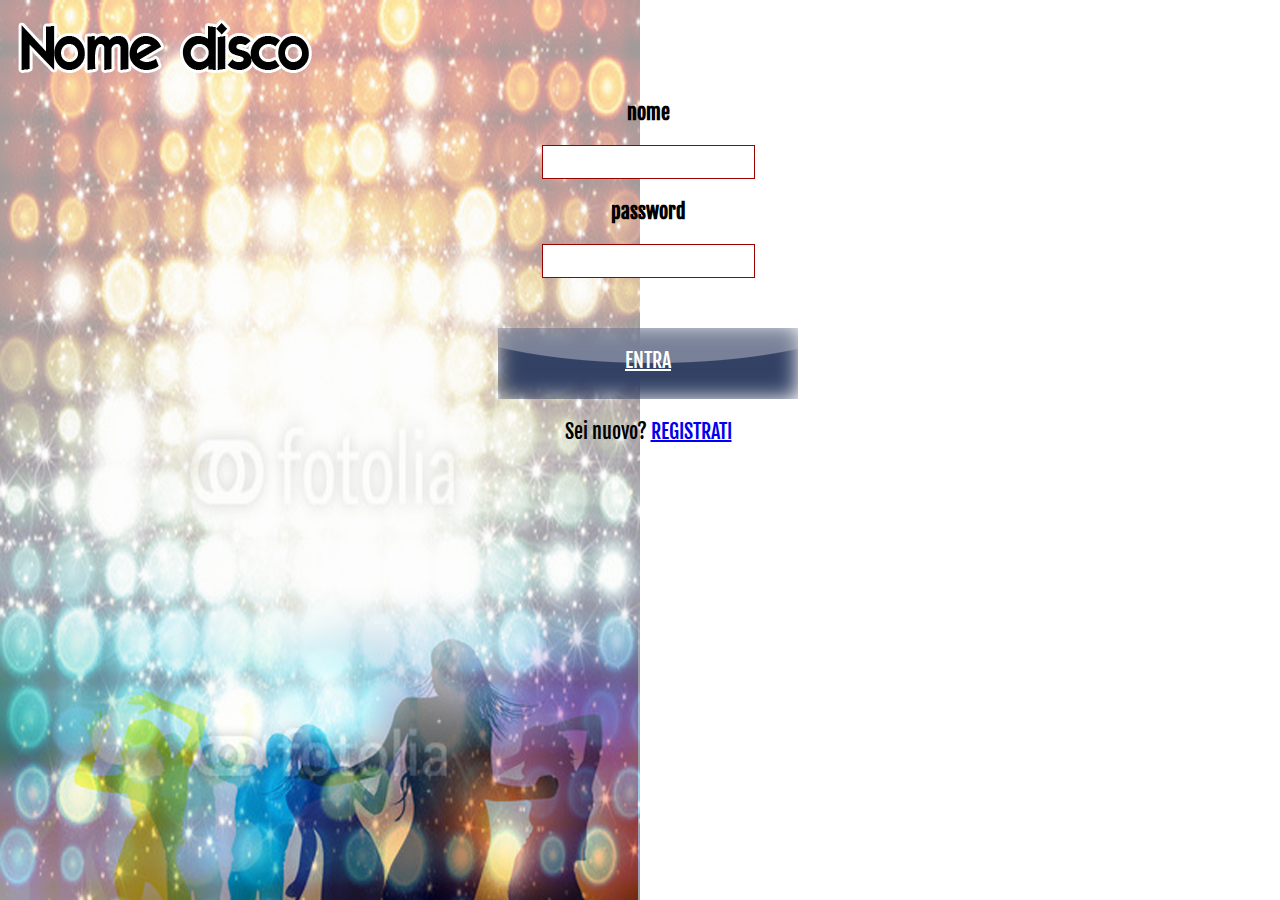
<file: index.html>
<!DOCTYPE html>
<html manifest="disco.manifest">
<head>

    <meta name="viewport" content="width=device-width;
    initial-scale=1.0; maximum-scale=1.0; user-scalable=0;"/>
    <meta name="apple-mobile-web-app-capable" content="yes" />
    <meta name="apple-mobile-web-app-status-bar-style"
    content="black-translucent" />

    <meta name="apple-mobile-web-app-status-bar-style" content="black" />
    <link rel="apple-touch-icon" href="2d2.png"/>

    <link rel="apple-touch-startup-image" href="spalsh.png" />
    <link rel="stylesheet" href="global.css" type="text/css" media="screen, mobile" title="main" charset="utf-8">
<link href='http://fonts.googleapis.com/css?family=Fjalla+One' rel='stylesheet' type='text/css'>
    <title>from Disco to Disco</title>
</head>
<body>
	<div style=" margin:auto;margin-top:100px; text-align:center; width:300px;">
    	<h3>nome</h3>
        <input name="nome" type="text" style="height:30px;border:#900 1px solid;">
        <h3>password</h3>
         <input name="nome" type="password" style="height:30px;border:#900 1px solid;">
      <div class="button"><a href="enter.html">ENTRA</a></div>
      Sei nuovo? <a href="register.html">REGISTRATI</a>
	</div>
</body>

</body>
</html>
</file>
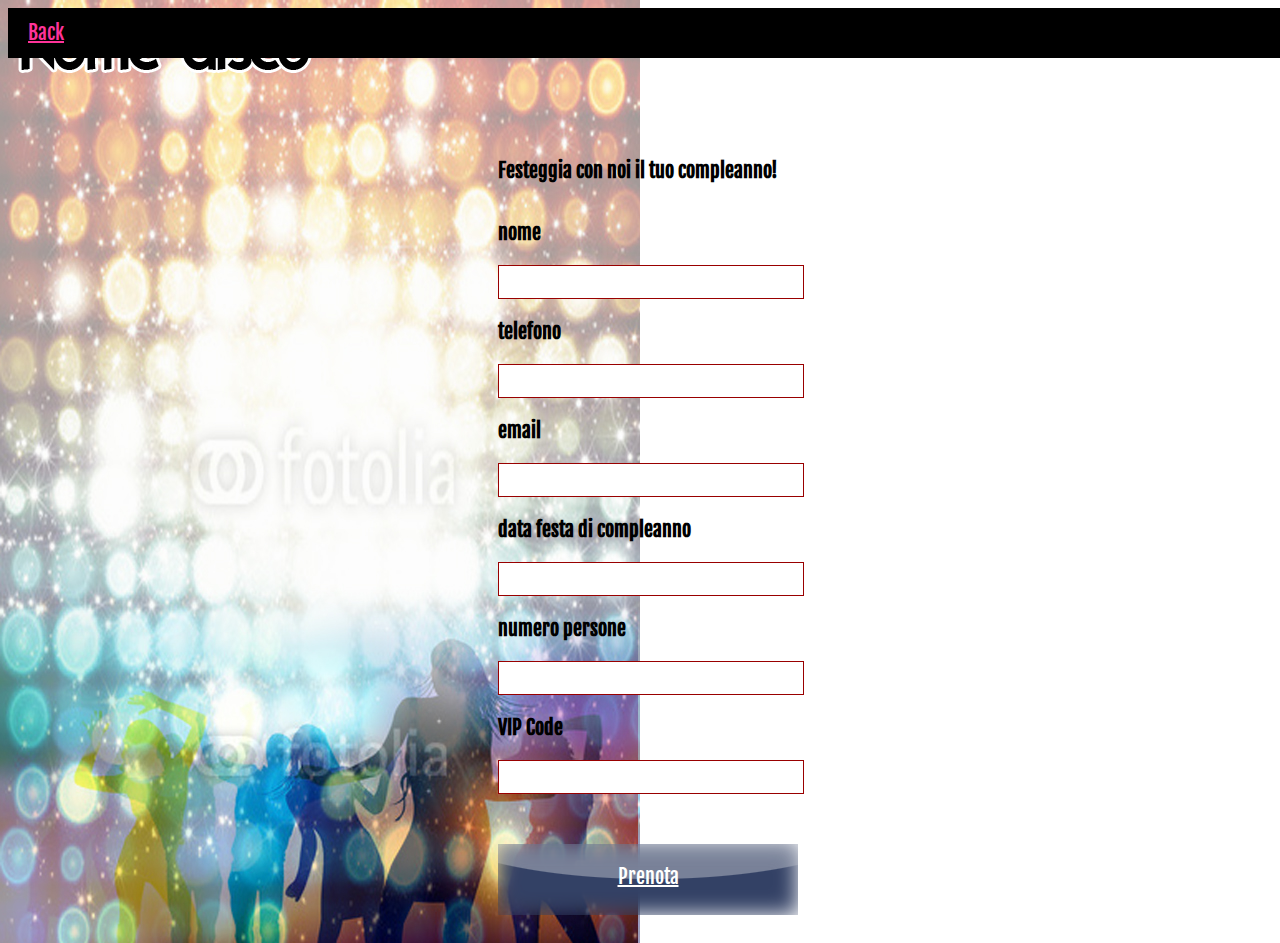
<file: birthday.html>
<!DOCTYPE html>
<html manifest="disco.manifest">
<head>

    <meta name="viewport" content="width=device-width;
    initial-scale=1.0; maximum-scale=1.0; user-scalable=0;"/>
    <meta name="apple-mobile-web-app-capable" content="yes" />
    <meta name="apple-mobile-web-app-status-bar-style"
    content="black-translucent" />

    <meta name="apple-mobile-web-app-status-bar-style" content="black" />
    <link rel="apple-touch-icon" href="2d2.png"/>

    <link rel="apple-touch-startup-image" href="spalsh.png" />
    <link rel="stylesheet" href="global.css" type="text/css" media="screen, mobile" title="main" charset="utf-8">
<link href='http://fonts.googleapis.com/css?family=Fjalla+One' rel='stylesheet' type='text/css'>
    <title>from Disco to Disco</title>
</head>
<body>
<div class="black-bar"> <a href="enter.html">Back</a></div>
	<div style=" margin:auto;margin-top:100px; text-align:left; width:300px;">
    <h2>Festeggia con noi il tuo compleanno!</h2>
    	<h3 style=" float:left;width:50px; padding-right:10px;">nome</h3>
        <input name="nome" type="text" style="height:30px;border:#900 1px solid;width:100%"><br/>
       <h3 style=" float:left;width:50px; padding-right:10px;">telefono</h3>
        <input name="nome" type="text" style="height:30px;border:#900 1px solid;width:100%"><br/>
        <h3 style=" float:left;width:50px; padding-right:10px;">email</h3>
        <input name="nome" type="text" style="height:30px;border:#900 1px solid;width:100%"><br/>
         <h3 style=" float:left;width:100%; padding-right:10px;">data festa di compleanno</h3>
        <input name="nome" type="text" style="height:30px;border:#900 1px solid;width:100%"><br/>
        <h3 style=" float:left;width:100%; padding-right:10px;">numero persone</h3>
        <input name="nome" type="text" style="height:30px;border:#900 1px solid;width:100%"><br/>
         <h3 style=" float:left;width:100%; padding-right:10px;">VIP Code</h3>
        <input name="nome" type="text" style="height:30px;border:#900 1px solid;width:100%"><br/>
      <div class="button" style="text-align:center;"><a href="enter.html">Prenota</a></div>
	</div>
</body>

</body>
</html>
</file>
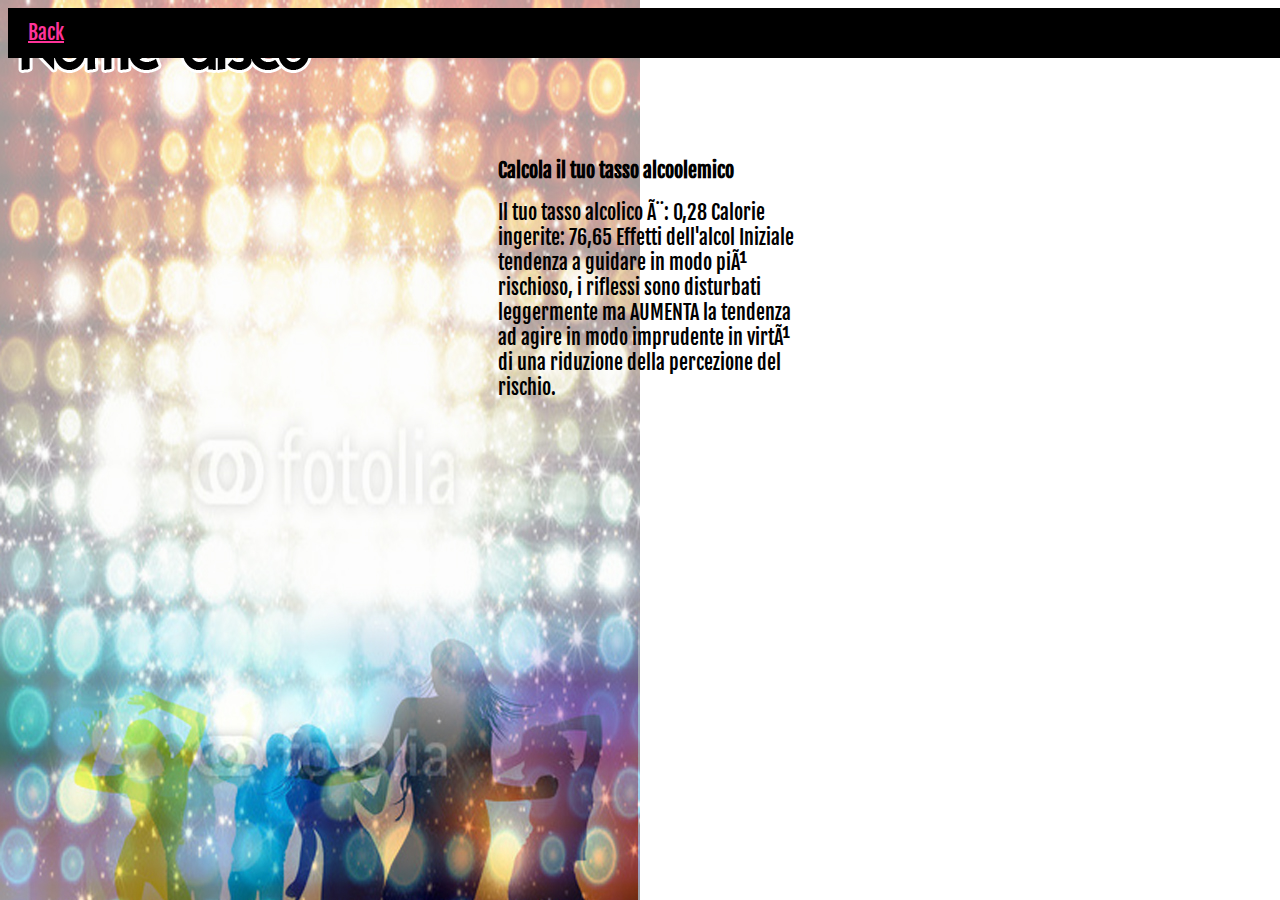
<file: calculate.html>
<!DOCTYPE html>
<html manifest="disco.manifest">
<head>

    <meta name="viewport" content="width=device-width;
    initial-scale=1.0; maximum-scale=1.0; user-scalable=0;"/>
    <meta name="apple-mobile-web-app-capable" content="yes" />
    <meta name="apple-mobile-web-app-status-bar-style"
    content="black-translucent" />

    <meta name="apple-mobile-web-app-status-bar-style" content="black" />
    <link rel="apple-touch-icon" href="2d2.png"/>

    <link rel="apple-touch-startup-image" href="spalsh.png" />
    <link rel="stylesheet" href="global.css" type="text/css" media="screen, mobile" title="main" charset="utf-8">
<link href='http://fonts.googleapis.com/css?family=Fjalla+One' rel='stylesheet' type='text/css'>
    <title>from Disco to Disco</title>
</head>
<body>
<div class="black-bar"> <a href="enter.html">Back</a></div>
	<div style=" margin:auto;margin-top:100px; text-align:left; width:300px;">
    <h2>Calcola il tuo tasso alcoolemico</h2>
    	Il tuo tasso alcolico è:	
0,28
Calorie ingerite:	
76,65
Effetti dell'alcol


Iniziale tendenza a guidare in modo più rischioso, i riflessi sono disturbati leggermente ma AUMENTA la tendenza ad agire in modo imprudente in virtù di una riduzione della percezione del rischio.
</div>
	</div>
</body>

</body>
</html>
</file>
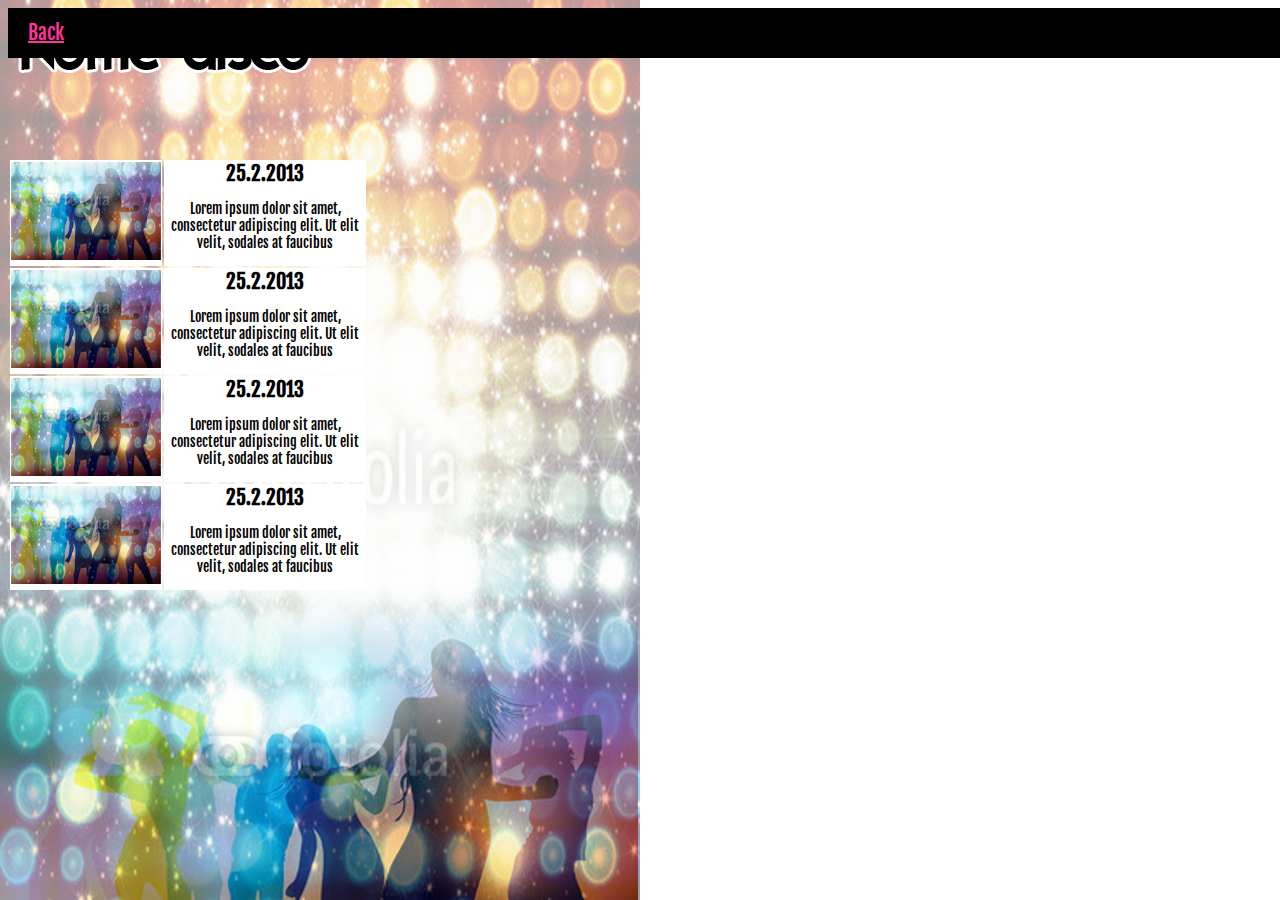
<file: djset.html>
<!DOCTYPE html>
<html manifest="disco.manifest">
<head>
<meta name="viewport" content="width=device-width;
    initial-scale=1.0; maximum-scale=1.0; user-scalable=0;"/>
<meta name="apple-mobile-web-app-capable" content="yes" />
<meta name="apple-mobile-web-app-status-bar-style"
    content="black-translucent" />
<meta name="apple-mobile-web-app-status-bar-style" content="black" />
<link rel="apple-touch-icon" href="2d2.png"/>
<link rel="apple-touch-startup-image" href="spalsh.png" />
<link rel="stylesheet" href="global.css" type="text/css" media="screen, mobile" title="main" charset="utf-8">
<link href='http://fonts.googleapis.com/css?family=Fjalla+One' rel='stylesheet' type='text/css'>
<title>from Disco to Disco</title>
</head>
<body>
<div class="black-bar"> <a href="enter.html">Back</a></div>
<div style=" margin:auto;margin-top:100px; text-align:center; width:100%;">
<table>
      <tr>
        <td><a href="news.html"><img src="news1.jpg" alt="evento 1"></a></td>
        <td style="width:200px"><strong>25.2.2013</strong><br/><p>Lorem ipsum dolor sit amet, consectetur adipiscing elit. Ut elit velit, sodales at faucibus</p>
       </td>
      </tr>
        <tr>
        <td><a href="news.html"><img src="news1.jpg" alt="evento 1"></a></td>
        <td style="width:200px"><strong>25.2.2013</strong><br/><p>Lorem ipsum dolor sit amet, consectetur adipiscing elit. Ut elit velit, sodales at faucibus</p>
       </td>
      </tr>
        <tr>
        <td><a href="news.html"><img src="news1.jpg" alt="evento 1"></a></td>
        <td style="width:200px"><strong>25.2.2013</strong><br/><p>Lorem ipsum dolor sit amet, consectetur adipiscing elit. Ut elit velit, sodales at faucibus</p>
       </td>
      </tr>
        <tr>
        <td><a href="news.html"><img src="news1.jpg" alt="evento 1"></a></td>
        <td style="width:200px"><strong>25.2.2013</strong><br/><p>Lorem ipsum dolor sit amet, consectetur adipiscing elit. Ut elit velit, sodales at faucibus</p>
       </td>
      </tr>
    </table>
</div>
</body>

</body>
</html>
</file>
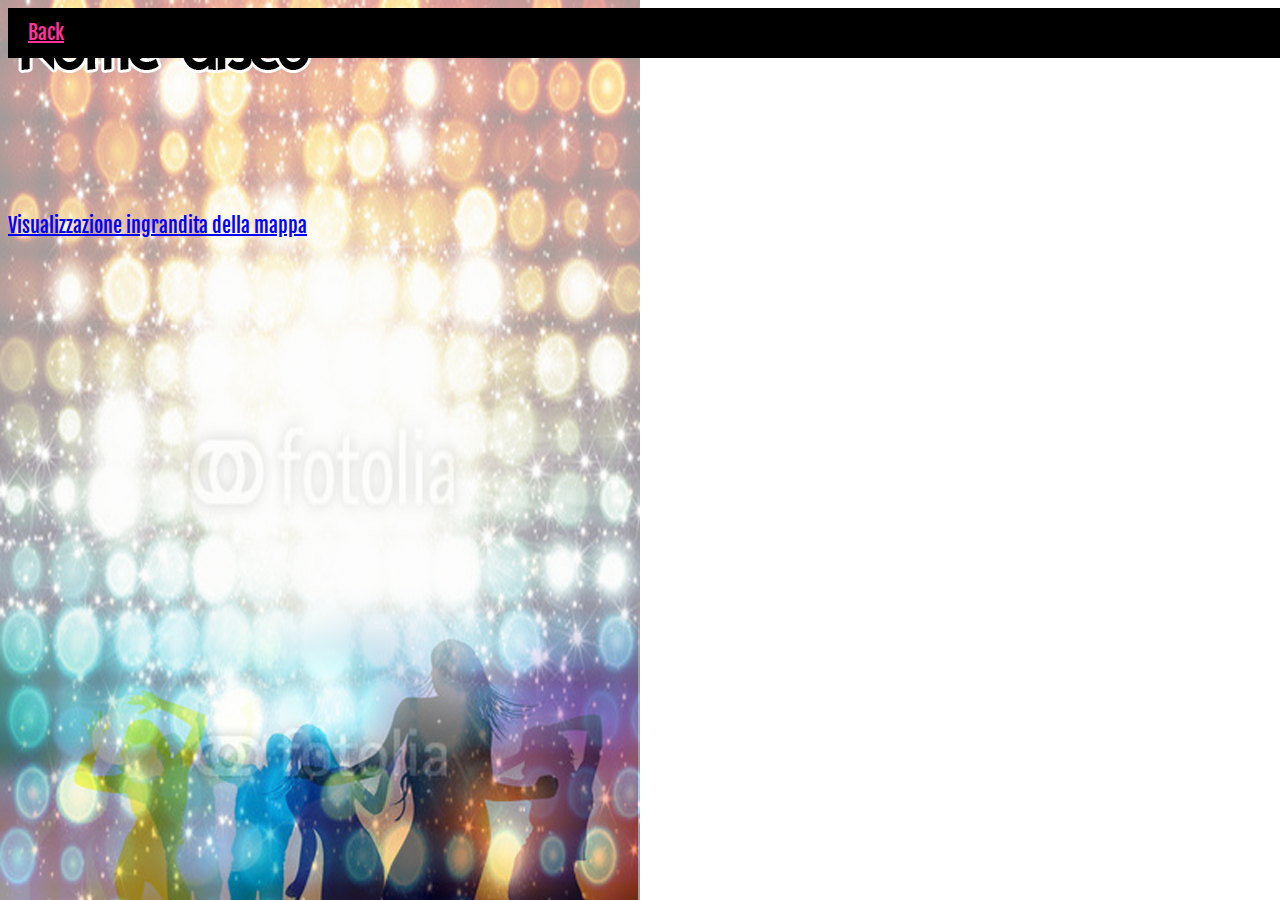
<file: dove_siamo.html>
<!DOCTYPE html>
<html manifest="disco.manifest">
<head>
<meta name="viewport" content="width=device-width;
    initial-scale=1.0; maximum-scale=1.0; user-scalable=0;"/>
<meta name="apple-mobile-web-app-capable" content="yes" />
<meta name="apple-mobile-web-app-status-bar-style"
    content="black-translucent" />
<meta name="apple-mobile-web-app-status-bar-style" content="black" />
<link rel="apple-touch-icon" href="2d2.png"/>
<link rel="apple-touch-startup-image" href="spalsh.png" />
<link rel="stylesheet" href="global.css" type="text/css" media="screen, mobile" title="main" charset="utf-8">
<link href='http://fonts.googleapis.com/css?family=Fjalla+One' rel='stylesheet' type='text/css'>
<title>from Disco to Disco</title>
</head>
<body>
<div class="black-bar"> <a href="enter.html">Back</a></div>
 <iframe width="100%" height="100%" style="position:relative; top:0;bottom:0;" frameborder="0" scrolling="no" marginheight="0" marginwidth="0" src="https://maps.google.it/maps?f=q&amp;source=s_q&amp;hl=it&amp;geocode=&amp;q=via+spallanzani+2,+monza&amp;aq=&amp;sll=45.600341,8.927952&amp;sspn=0.012341,0.033023&amp;t=h&amp;ie=UTF8&amp;hq=&amp;hnear=Via+Lazzaro+Spallanzani,+2,+Monza,+Monza+e+della+Brianza,+Lombardia&amp;z=14&amp;ll=45.569006,9.263375&amp;output=embed"></iframe><br /><small><a href="https://maps.google.it/maps?f=q&amp;source=embed&amp;hl=it&amp;geocode=&amp;q=via+spallanzani+2,+monza&amp;aq=&amp;sll=45.600341,8.927952&amp;sspn=0.012341,0.033023&amp;t=h&amp;ie=UTF8&amp;hq=&amp;hnear=Via+Lazzaro+Spallanzani,+2,+Monza,+Monza+e+della+Brianza,+Lombardia&amp;z=14&amp;ll=45.569006,9.263375" style="color:#0000FF;text-align:left">Visualizzazione ingrandita della mappa</a></small>

</body>

</body>
</html>
</file>
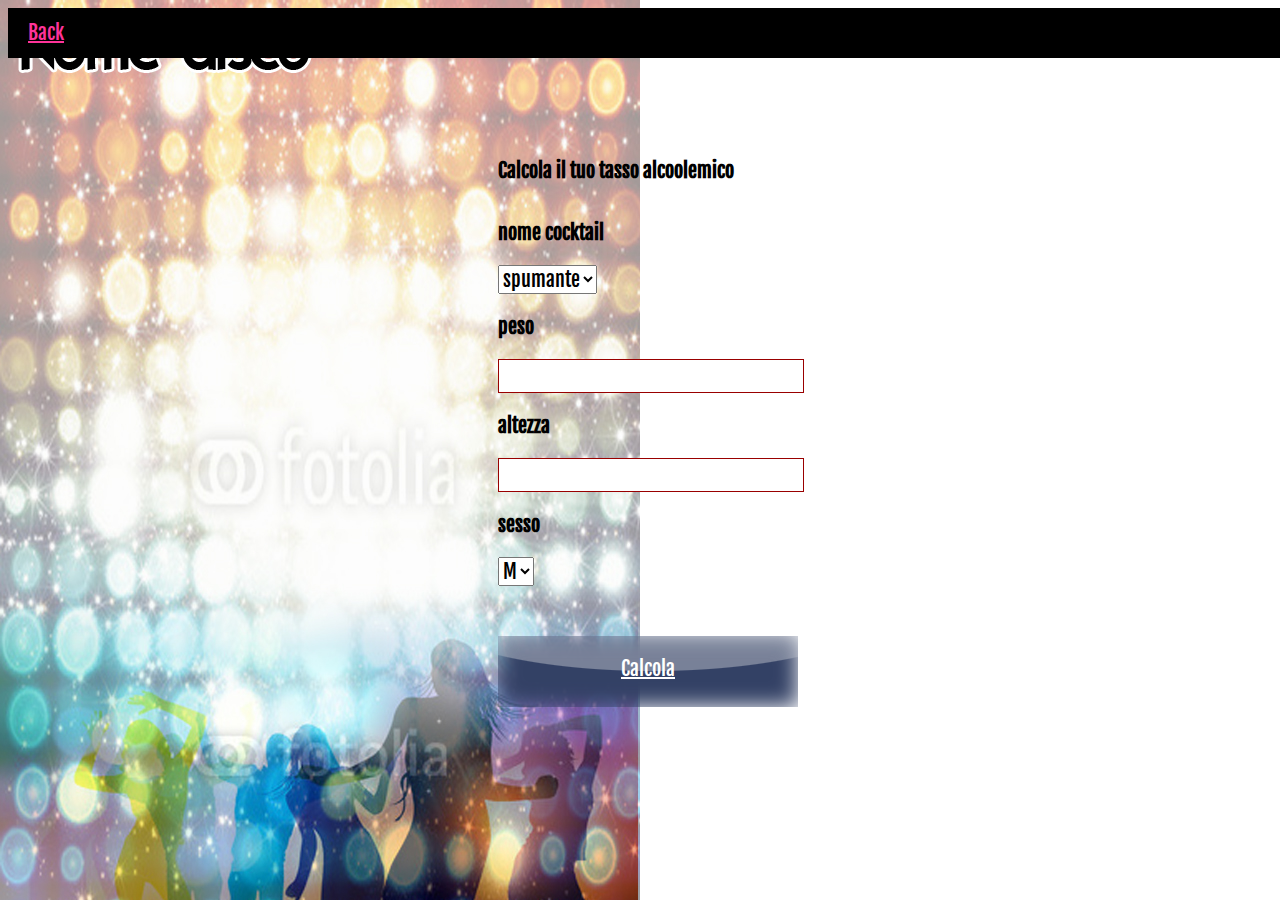
<file: drink.html>
<!DOCTYPE html>
<html manifest="disco.manifest">
<head>

    <meta name="viewport" content="width=device-width;
    initial-scale=1.0; maximum-scale=1.0; user-scalable=0;"/>
    <meta name="apple-mobile-web-app-capable" content="yes" />
    <meta name="apple-mobile-web-app-status-bar-style"
    content="black-translucent" />

    <meta name="apple-mobile-web-app-status-bar-style" content="black" />
    <link rel="apple-touch-icon" href="2d2.png"/>

    <link rel="apple-touch-startup-image" href="spalsh.png" />
    <link rel="stylesheet" href="global.css" type="text/css" media="screen, mobile" title="main" charset="utf-8">
<link href='http://fonts.googleapis.com/css?family=Fjalla+One' rel='stylesheet' type='text/css'>
    <title>from Disco to Disco</title>
</head>
<body>
<div class="black-bar"> <a href="enter.html">Back</a></div>
	<div style=" margin:auto;margin-top:100px; text-align:left; width:300px;">
    <h2>Calcola il tuo tasso alcoolemico</h2>
    	<h3 style=" float:left;width:100%; padding-right:10px;">nome cocktail</h3>
       <select name="cock">
       <option value="spumante">spumante</option>
       <option value="spumante">spumante</option>
       <option value="spumante">spumante</option>
       <option value="spumante">spumante</option>
       <option value="spumante">spumante</option>
       <option value="spumante">spumante</option>
       <option value="spumante">spumante</option>
       </select><br/>
       <h3 style=" float:left;width:50px; padding-right:10px;">peso</h3>
        <input name="nome" type="text" style="height:30px;border:#900 1px solid;width:100%"><br/>
        <h3 style=" float:left;width:50px; padding-right:10px;">altezza</h3>
        <input name="nome" type="text" style="height:30px;border:#900 1px solid;width:100%"><br/>
         <h3 style=" float:left;width:100%; padding-right:10px;">sesso</h3>
        <select name="cock">
       <option value="spumante">M</option>
       <option value="spumante">F</option></select><br/>
       
      <div class="button" style="text-align:center;"><a href="calculate.html">Calcola</a></div>
	</div>
</body>

</body>
</html>
</file>
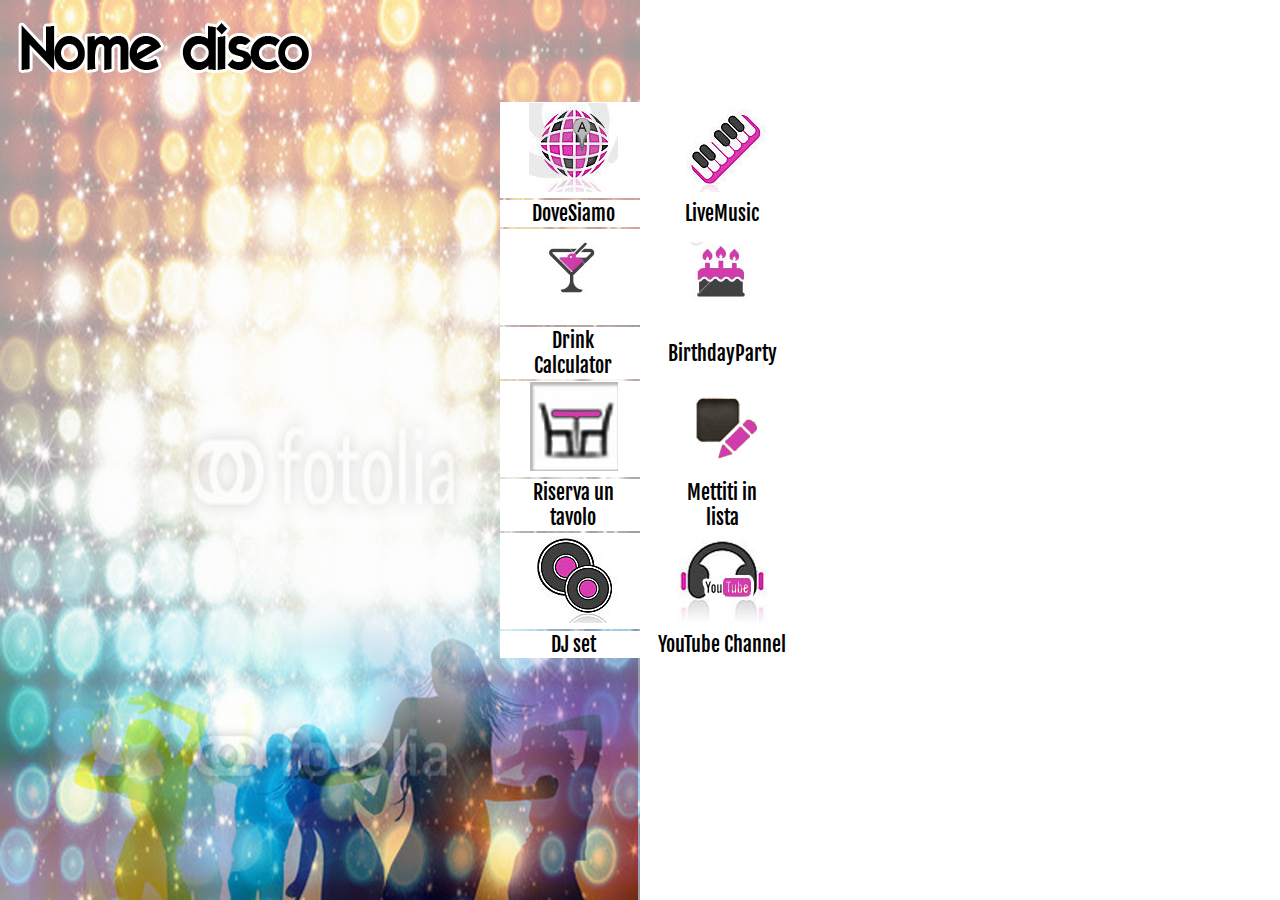
<file: enter.html>
<!DOCTYPE html>
<html manifest="disco.manifest">
<head>
<meta name="viewport" content="width=device-width;
    initial-scale=1.0; maximum-scale=1.0; user-scalable=0;"/>
<meta name="apple-mobile-web-app-capable" content="yes" />
<meta name="apple-mobile-web-app-status-bar-style"
    content="black-translucent" />
<meta name="apple-mobile-web-app-status-bar-style" content="black" />
<link rel="apple-touch-icon" href="2d2.png"/>
<link rel="apple-touch-startup-image" href="spalsh.png" />
<link rel="stylesheet" href="global.css" type="text/css" media="screen, mobile" title="main" charset="utf-8">
<link href='http://fonts.googleapis.com/css?family=Fjalla+One' rel='stylesheet' type='text/css'>
<title>from Disco to Disco</title>
</head>
<body>
<div style=" margin:auto;margin-top:100px; text-align:center; width:300px;">
<table class="long_tab">
<tr>
  <td><a href="dove_siamo.html"><img src="dove_siamo.jpg" alt="dove siamo"></a></td>
  <td><a href="live.html"><img src="live.jpg" alt="live music"></a></td>
</tr>
<tr>
  <td>DoveSiamo</td>
  <td>LiveMusic </td>
</tr>
<tr>
  <td><a href="drink.html"><img src="consumazione.jpg" alt="drink calculator"></a></td>
  <td><a href="birthday.html"><img src="birthday.jpg" alt="Birthday party"></a></td>
</tr>
<tr>
  <td>Drink<br/>Calculator</td>
  <td>BirthdayParty</td>
</tr>
<tr>
  <td><a href="reservation_table.html"><img src="table.jpg" alt="reserve a table"></a></td>
  <td><a href="reservation.html"><img src="reservation.jpg" alt="Reservation"></a></td>
</tr>
<tr>
  <td>Riserva un<br/>tavolo</td>
  <td>Mettiti in <br/>lista</td>
</tr>
<tr>
  <td><a href="djset.html"><img src="djset.jpg" alt="djset"></a></td>
  <td><a href="youtube.html"><img src="youtube.jpg" alt="Youtube channel"></a></td>
</tr>
<tr>
  <td>DJ set</td>
  <td>YouTube Channel</td>
</tr>
</table>  
</div>
</body>

</body>
</html>
</file>
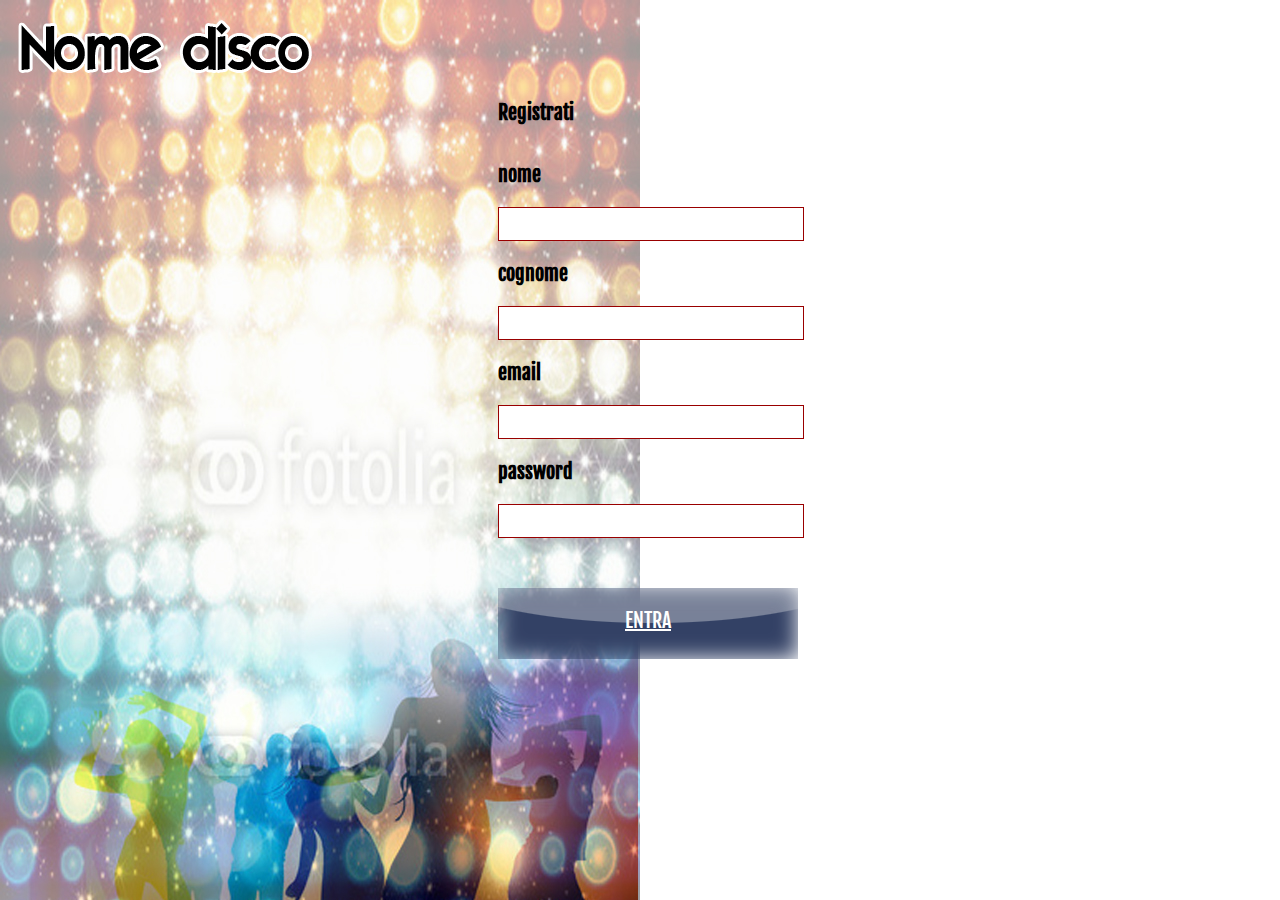
<file: register.html>
<!DOCTYPE html>
<html manifest="disco.manifest">
<head>

    <meta name="viewport" content="width=device-width;
    initial-scale=1.0; maximum-scale=1.0; user-scalable=0;"/>
    <meta name="apple-mobile-web-app-capable" content="yes" />
    <meta name="apple-mobile-web-app-status-bar-style"
    content="black-translucent" />

    <meta name="apple-mobile-web-app-status-bar-style" content="black" />
    <link rel="apple-touch-icon" href="2d2.png"/>

    <link rel="apple-touch-startup-image" href="spalsh.png" />
    <link rel="stylesheet" href="global.css" type="text/css" media="screen, mobile" title="main" charset="utf-8">
<link href='http://fonts.googleapis.com/css?family=Fjalla+One' rel='stylesheet' type='text/css'>
    <title>from Disco to Disco</title>
</head>
<body>
	<div style=" margin:auto;margin-top:100px; text-align:left; width:300px;">
    <h2>Registrati</h2>
    	<h3 style=" float:left;width:50px; padding-right:10px;">nome</h3>
        <input name="nome" type="text" style="height:30px;border:#900 1px solid;width:100%"><br/>
       <h3 style=" float:left;width:50px; padding-right:10px;">cognome</h3>
        <input name="nome" type="text" style="height:30px;border:#900 1px solid;width:100%"><br/>
        <h3 style=" float:left;width:50px; padding-right:10px;">email</h3>
        <input name="nome" type="text" style="height:30px;border:#900 1px solid;width:100%"><br/>
        <h3 style=" float:left;width:50px; padding-right:10px;">password</h3>
        <input name="nome" type="text" style="height:30px;border:#900 1px solid;width:100%"><br/>
      <div class="button" style="text-align:center;"><a href="enter.html">ENTRA</a></div>
	</div>
</body>

</body>
</html>
</file>
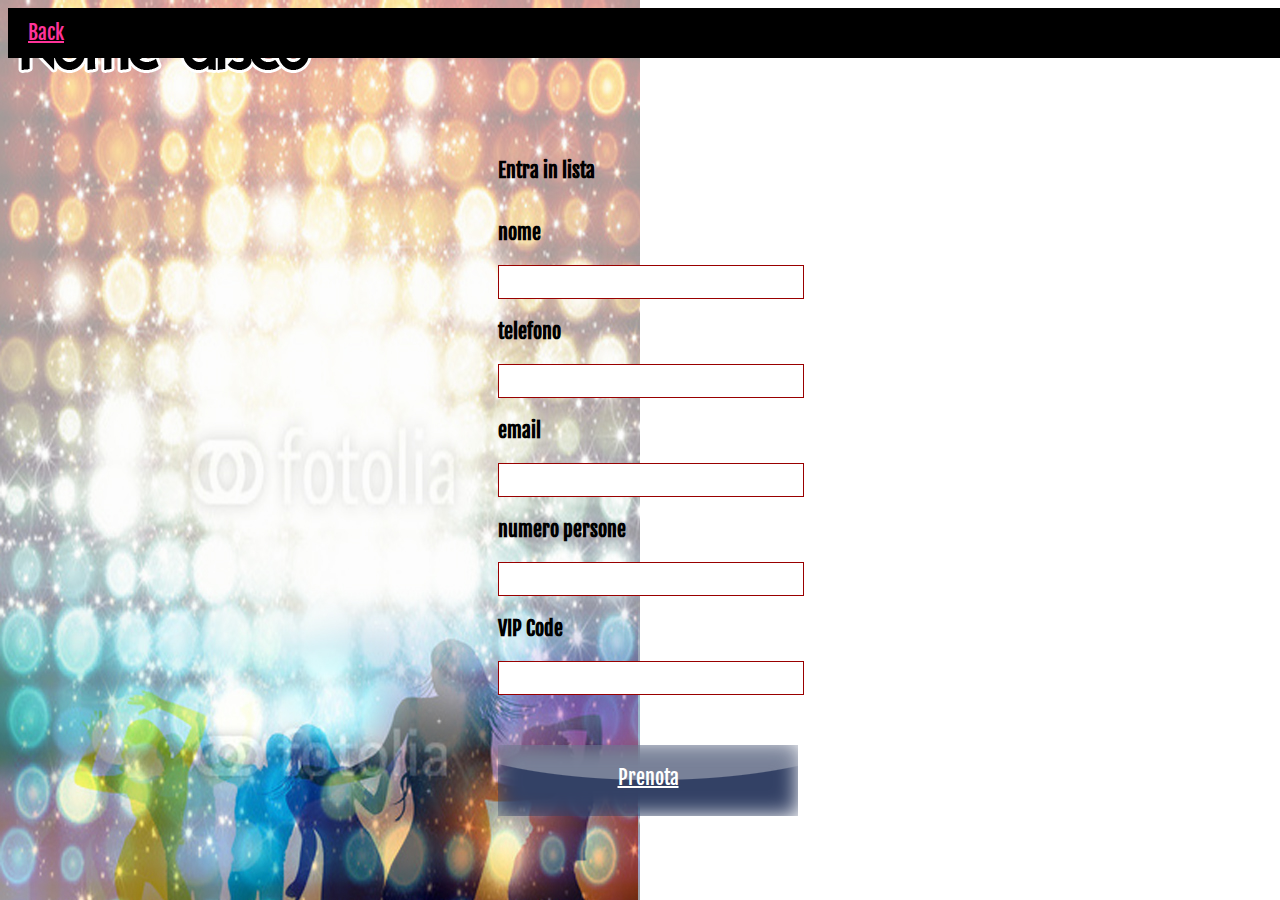
<file: reservation.html>
<!DOCTYPE html>
<html manifest="disco.manifest">
<head>

    <meta name="viewport" content="width=device-width;
    initial-scale=1.0; maximum-scale=1.0; user-scalable=0;"/>
    <meta name="apple-mobile-web-app-capable" content="yes" />
    <meta name="apple-mobile-web-app-status-bar-style"
    content="black-translucent" />

    <meta name="apple-mobile-web-app-status-bar-style" content="black" />
    <link rel="apple-touch-icon" href="2d2.png"/>

    <link rel="apple-touch-startup-image" href="spalsh.png" />
    <link rel="stylesheet" href="global.css" type="text/css" media="screen, mobile" title="main" charset="utf-8">
<link href='http://fonts.googleapis.com/css?family=Fjalla+One' rel='stylesheet' type='text/css'>
    <title>from Disco to Disco</title>
</head>
<body>
<div class="black-bar"> <a href="enter.html">Back</a></div>
	<div style=" margin:auto;margin-top:100px; text-align:left; width:300px;">
    <h2>Entra in lista</h2>
    	<h3 style=" float:left;width:50px; padding-right:10px;">nome</h3>
        <input name="nome" type="text" style="height:30px;border:#900 1px solid;width:100%"><br/>
       <h3 style=" float:left;width:50px; padding-right:10px;">telefono</h3>
        <input name="nome" type="text" style="height:30px;border:#900 1px solid;width:100%"><br/>
        <h3 style=" float:left;width:50px; padding-right:10px;">email</h3>
        <input name="nome" type="text" style="height:30px;border:#900 1px solid;width:100%"><br/>
        
        <h3 style=" float:left;width:100%; padding-right:10px;">numero persone</h3>
        <input name="nome" type="text" style="height:30px;border:#900 1px solid;width:100%"><br/>
         <h3 style=" float:left;width:100%; padding-right:10px;">VIP Code</h3>
        <input name="nome" type="text" style="height:30px;border:#900 1px solid;width:100%"><br/>
      <div class="button" style="text-align:center;"><a href="enter.html">Prenota</a></div>
	</div>
</body>

</body>
</html>
</file>
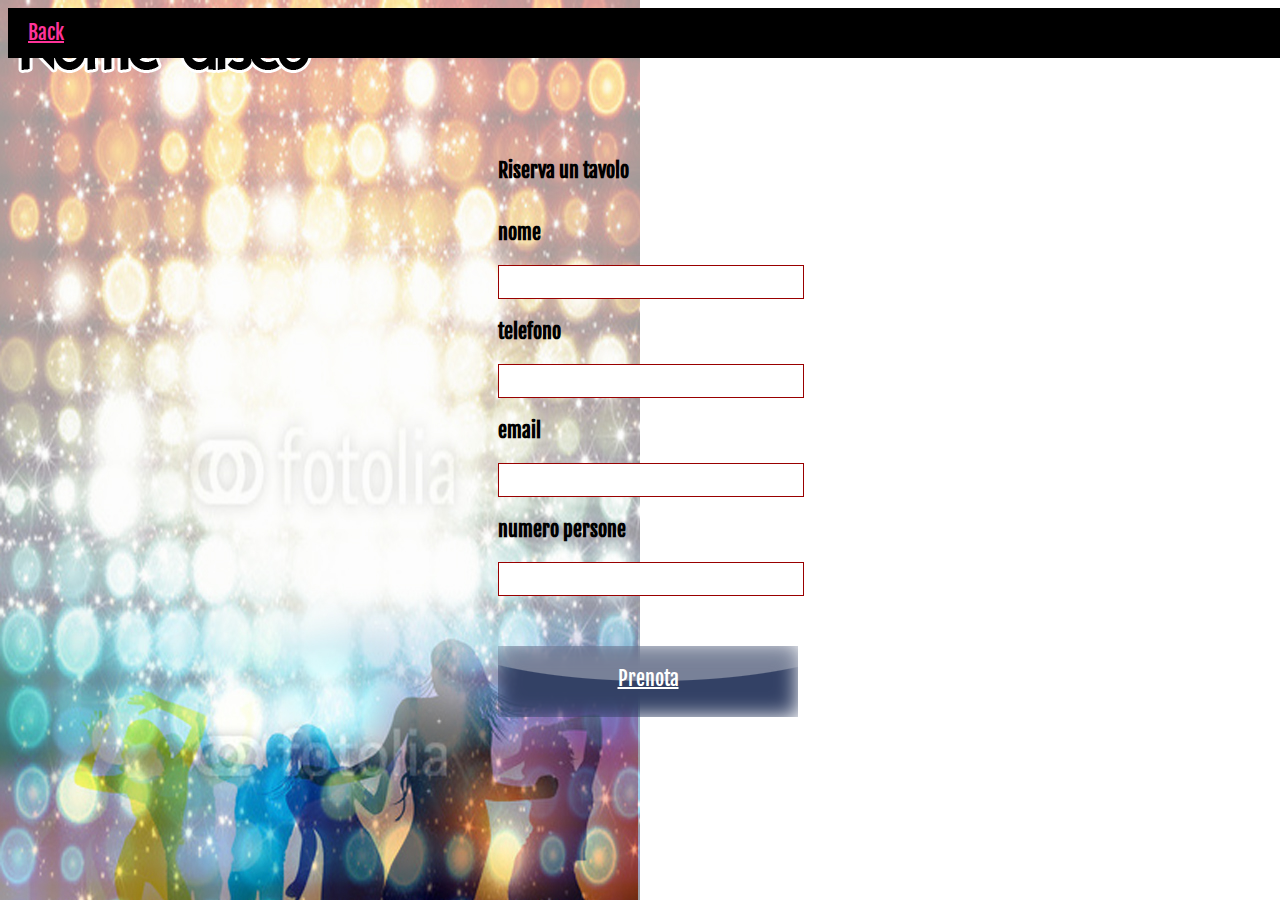
<file: reservation_table.html>
<!DOCTYPE html>
<html manifest="disco.manifest">
<head>

    <meta name="viewport" content="width=device-width;
    initial-scale=1.0; maximum-scale=1.0; user-scalable=0;"/>
    <meta name="apple-mobile-web-app-capable" content="yes" />
    <meta name="apple-mobile-web-app-status-bar-style"
    content="black-translucent" />

    <meta name="apple-mobile-web-app-status-bar-style" content="black" />
    <link rel="apple-touch-icon" href="2d2.png"/>

    <link rel="apple-touch-startup-image" href="spalsh.png" />
    <link rel="stylesheet" href="global.css" type="text/css" media="screen, mobile" title="main" charset="utf-8">
<link href='http://fonts.googleapis.com/css?family=Fjalla+One' rel='stylesheet' type='text/css'>
    <title>from Disco to Disco</title>
</head>
<body>
<div class="black-bar"> <a href="enter.html">Back</a></div>
	<div style=" margin:auto;margin-top:100px; text-align:left; width:300px;">
    <h2>Riserva un tavolo</h2>
    	<h3 style=" float:left;width:50px; padding-right:10px;">nome</h3>
        <input name="nome" type="text" style="height:30px;border:#900 1px solid;width:100%"><br/>
       <h3 style=" float:left;width:50px; padding-right:10px;">telefono</h3>
        <input name="nome" type="text" style="height:30px;border:#900 1px solid;width:100%"><br/>
        <h3 style=" float:left;width:50px; padding-right:10px;">email</h3>
        <input name="nome" type="text" style="height:30px;border:#900 1px solid;width:100%"><br/>
        <h3 style=" float:left;width:100%; padding-right:10px;">numero persone</h3>
        <input name="nome" type="text" style="height:30px;border:#900 1px solid;width:100%"><br/>
      <div class="button" style="text-align:center;"><a href="enter.html">Prenota</a></div>
	</div>
</body>

</body>
</html>
</file>
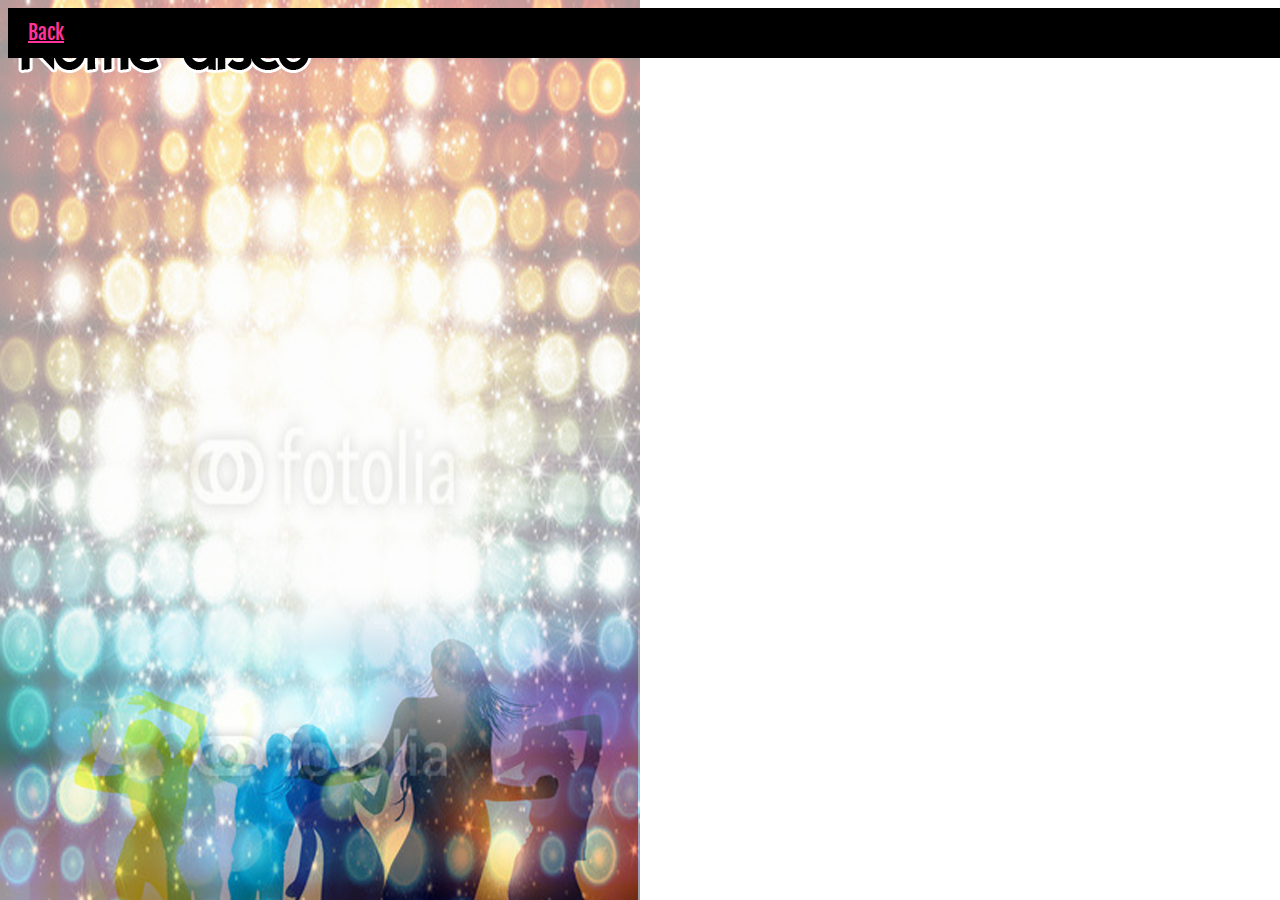
<file: youtube.html>
<!DOCTYPE html>
<html manifest="disco.manifest">
<head>
<meta name="viewport" content="width=device-width;
    initial-scale=1.0; maximum-scale=1.0; user-scalable=0;"/>
<meta name="apple-mobile-web-app-capable" content="yes" />
<meta name="apple-mobile-web-app-status-bar-style"
    content="black-translucent" />
<meta name="apple-mobile-web-app-status-bar-style" content="black" />
<link rel="apple-touch-icon" href="2d2.png"/>
<link rel="apple-touch-startup-image" href="spalsh.png" />
<link rel="stylesheet" href="global.css" type="text/css" media="screen, mobile" title="main" charset="utf-8">
<link href='http://fonts.googleapis.com/css?family=Fjalla+One' rel='stylesheet' type='text/css'>
<title>from Disco to Disco</title>
</head>
<body>
<div class="black-bar"> <a href="enter.html">Back</a></div>
 
<script src="http://www.gmodules.com/ig/ifr?url=http://www.google.com/ig/modules/youtube.xml&amp;up_channel=greenday&amp;synd=open&amp;w=480&amp;h=680&amp;title=&amp;border=%23ffffff%7C3px%2C1px+solid+%23999999&amp;output=js"></script>

</body>

</body>
</html>
</file>
<file: global.css>
@charset "utf-8";
/* CSS Document */
body{
	 background:url(back.jpg) no-repeat;
	 width:100%;
}
*{
	 font-family:'Fjalla One', sans-serif;
	 font-size:20px;
}

.button a{
	 background:url(button.png) no-repeat;
	 color:#FFF;
	 height:71px;
	 display:block;
	 width:300px;
	 padding-top:20px;
	 margin-top:50px;
}
table,tr,td {
	border:none!important;
	padding:none;
	margin:none;
	
}
table tr td{
	background-color:#FFF;
	text-align:center;
	width:150px;
}
.black-bar{
	background-color:#000;
	color:#FFF;
	height:50px;
	line-height:50px;
	padding-left:20px;
	width:100%;
	position:relative;
	top:0px;
	z-index:100;
}
.black-bar a{
	color:#F39;
}
table p{
	font-size:14px;
}
</file>
